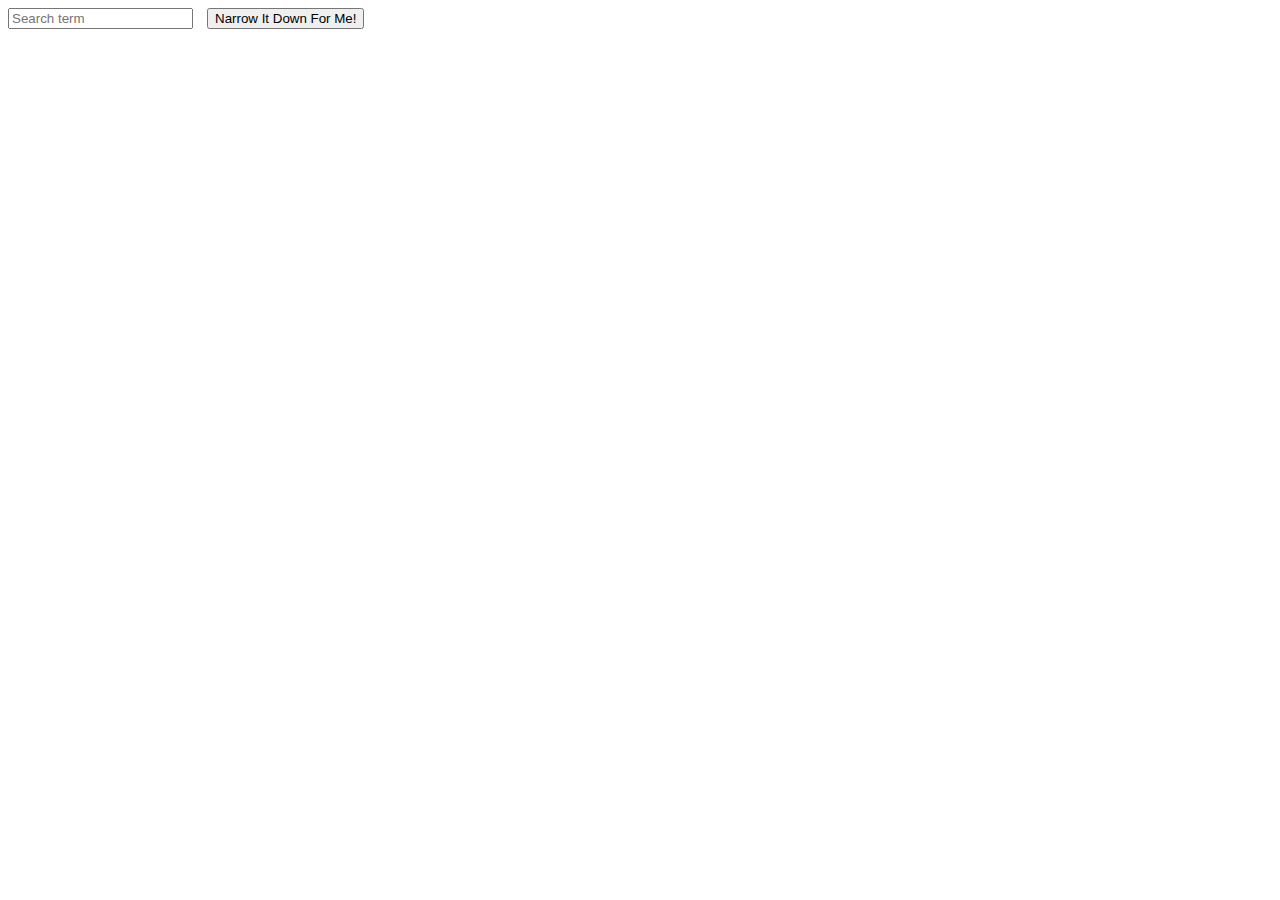
<file: module3/index.html>
<!doctype html>
<html lang="en" ng-app="NarrowItDownApp">

<head>
    <meta charset="UTF-8">
    <meta name="viewport" content="width=device-width, initial-scale=1.0">
    <title>Module 3</title>
    <script src="../libs/angular.min.js"></script>
    <script src="./app.js"></script>
    <link rel="stylesheet" href="styles.css">
</head>

<body>
    <main ng-controller="NarrowItDownController as ctrl">
        <input type="text" ng-model="ctrl.searchTerm" placeholder="Search term">
        <button ng-click="ctrl.narrowItDown()">Narrow It Down For Me!</button>
        <found-items items="ctrl.found" on-remove="ctrl.removeItem(index)"></found-items>
        <p ng-if="ctrl.nothingFound">Nothing found</p>
    </main>
</body>

</html>
</file>
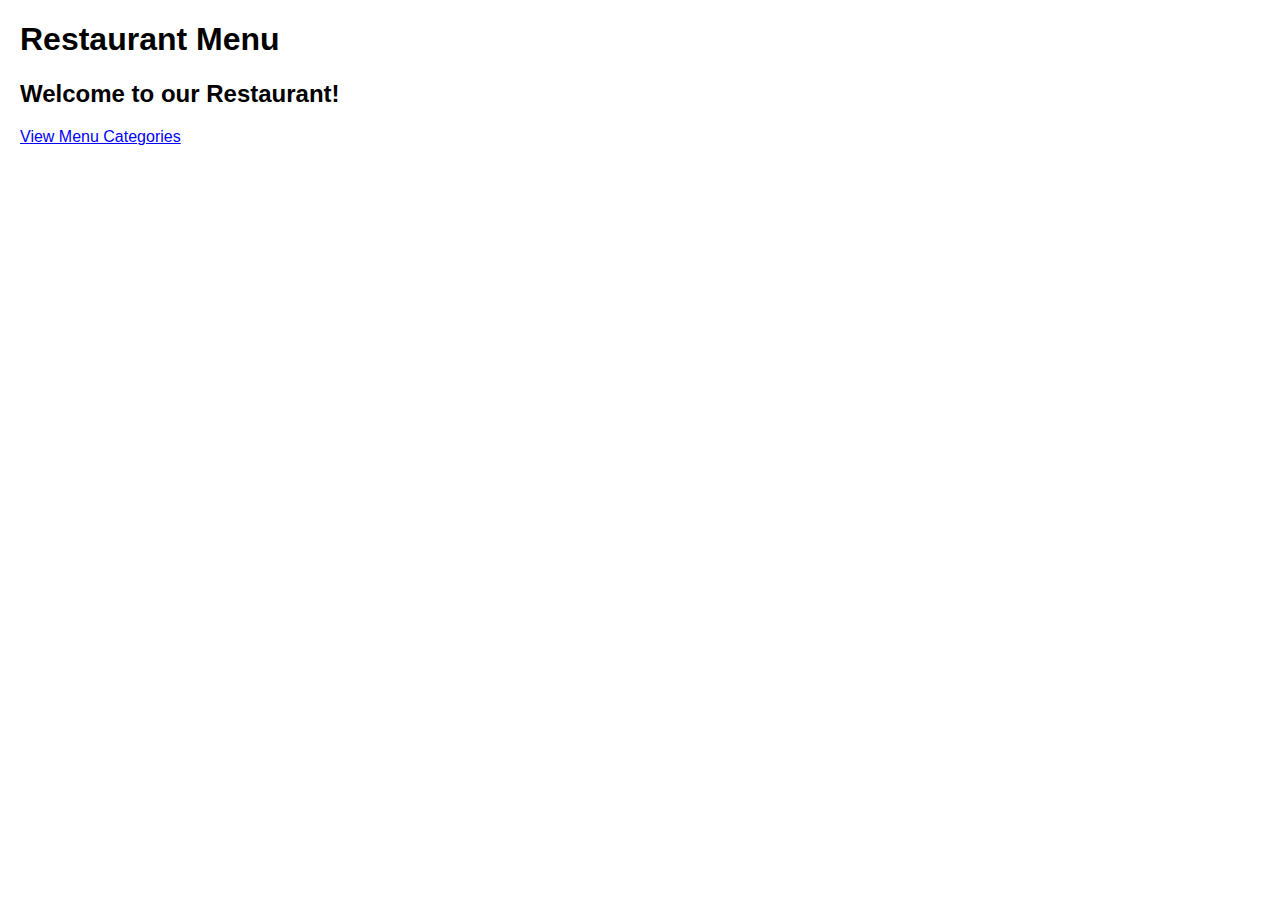
<file: module4/index.html>
<!DOCTYPE html>
<html ng-app="MenuApp">
<head>
  <meta charset="utf-8">
  <meta name="viewport" content="width=device-width, initial-scale=1.0">
  <title>Restaurant Menu App</title>
  <script src="../libs/angular.min.js"></script>
  <script src="../libs/angular-ui-router.min.js"></script>
  
  <!-- Módulos -->
  <script src="data.module.js"></script>
  <script src="menuapp.module.js"></script>
  
  <!-- Servicios -->
  <script src="menudata.service.js"></script>
  
  <!-- Componentes -->
  <script src="categories.component.js"></script>
  <script src="items.component.js"></script>
  
  <!-- Controladores -->
  <script src="categories.controller.js"></script>
  <script src="items.controller.js"></script>
  
  <!-- Configuración -->
  <!-- <script src="app.js"></script> -->
  <script src="routes.js"></script>
  
  <style>
    body { font-family: Arial, sans-serif; margin: 20px; }
    a { cursor: pointer; color: blue; text-decoration: underline; }
    ul { list-style-type: none; padding: 0; }
    li { margin: 5px 0; }
  </style>
</head>
<body>
  <h1>Restaurant Menu</h1>
  <ui-view></ui-view>
</body>
</html>
</file>
<file: module3/styles.css>
ul {
    list-style: none;
    padding: 0;
}
  
li {
    margin-bottom: 10px;
}
  
button {
    margin-left: 10px;
}
</file>
